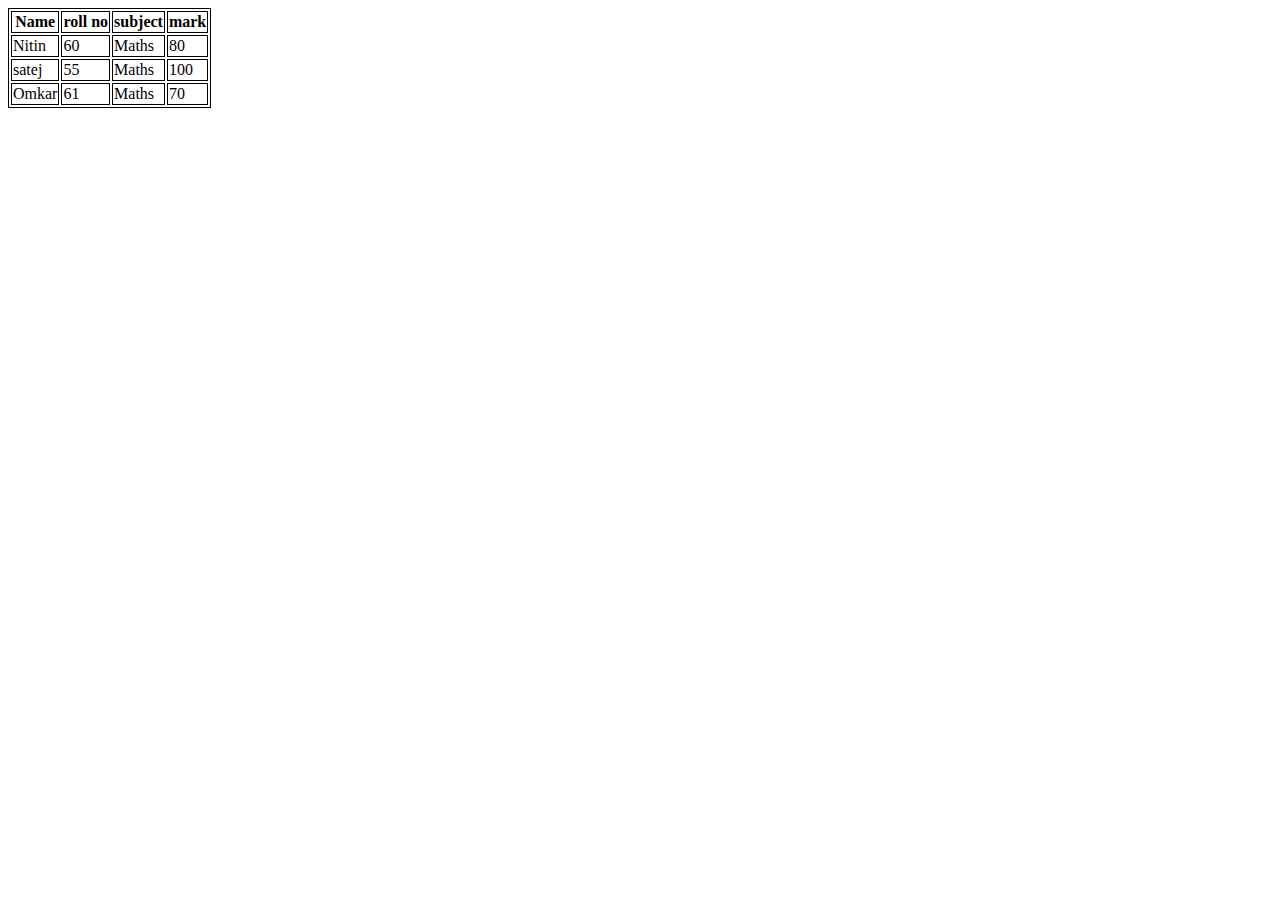
<file: index.html>
<!DOCTYPE html>
<html lang="en">
<head>
    <meta charset="UTF-8">
    <meta name="viewport" content="width=device-width, initial-scale=1.0">
    <title>Document</title>
</head>
<style>
    table, th, td {
  border: 1px solid black;
  align-items: center;
}
</style>
<body>
	<table>
		<tr>
			<th>Name</th>
			<th>roll no</th>
			<th>subject</th>
            <th>mark</th>
		</tr>
		<tr>
			<td>Nitin</td>
			<td>60</td>
			<td>Maths</td>
            <td>80</td>
		</tr>
		<tr>
			<td>satej</td>
			<td>55</td>
			<td>Maths</td>
            <td>100</td>
		</tr>
		<tr>
			<td>Omkar</td>
			<td>61</td>
			<td>Maths</td>
            <td>70</td>
		</tr>
	</table>
</body>

</html>
</file>
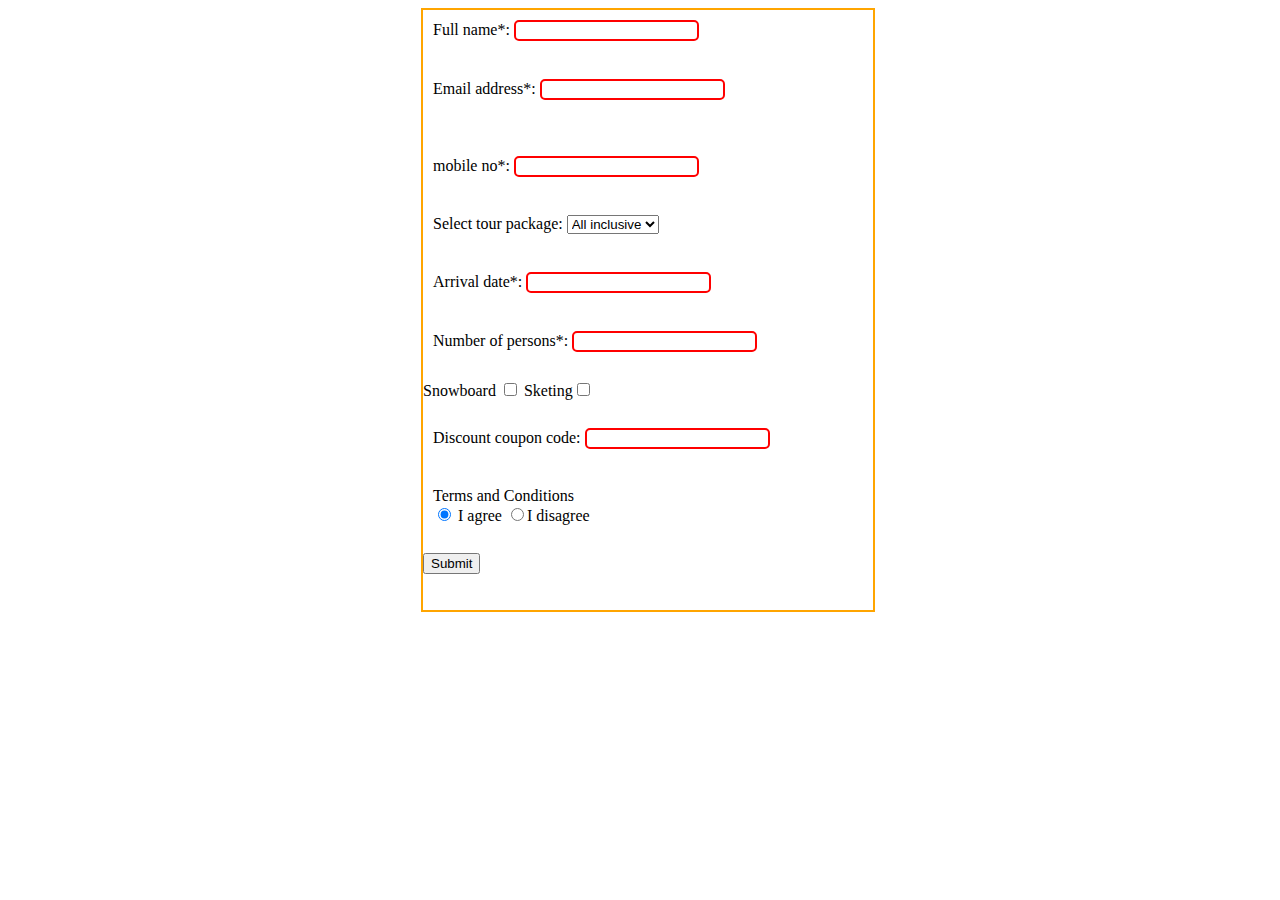
<file: form.html>
<!DOCTYPE html>
<html lang="en">
<head>
    <meta charset="UTF-8">
    <meta name="viewport" content="width=device-width, initial-scale=1.0">
    <title>reservation</form></title>
    <link rel="stylesheet" href="form.css">
</head>

<body>
    
</html><form style="display: grid; justify-content: center;" name="reservation" method="post">
    
    <section>
      <div class="raj">
      <div class="text-fields">
        <label for="name">Full name*:</label>
        <input type="text" id="name" name="name">
      </div>
      <br>
      <div class="text-fields">
        <label for="email">Email address*:</label>
        <input type="text" id="email" name="email">
      </div>
      <br>
      <br>
      <div class="text-fields">
        <label for="mobile no">mobile no*:</label>
        <input type="text" id="no" name="no">
      </div>
      <br>
      <div class="text-fields">
        <label for="package">Select tour package:</label>
        <select id="package">
          <option value="option-1">All inclusive</option>
          <option value="option-2">Mini-trip</option>
          <option value="option-3">Stay-cation</option>
        </select>
      </div>
      <br>
      <div class="text-fields">
        <label for="arrival">Arrival date*:</label>
        <input type="text" id="arrival" name="arrival">
      </div>
      <br>
      <div class="text-fields">
        <label for="number-people">Number of persons*:</label>
        <input type="number">
      </div>
      <br>
  <div class="multiselect">
    <label for="snowboard">Snowboard
      <input type="checkbox" name="option[]" value="1"></label>
    <label for="skiing">Sketing<input type="checkbox" name="option[]" value="2"</label>
  </div>
    <br>
    <div class="text-fields">
      <label for="discount">Discount coupon code:</label>
      <input type="text" id="discount">
    </div>
    <br>
    <div class="text-fields">
      <label for="conditions">Terms and Conditions</label><br>
      <input type="radio" name="tnc" value="agree" checked> I agree
      <input type="radio" name="tnc" value="disagree">I disagree<br>
    </div>
    <br>
    <button type="submit" class="btn btn-large btn-primary" name="submit">Submit</button>
  </div></section>
    
  </form>
</body>
</file>
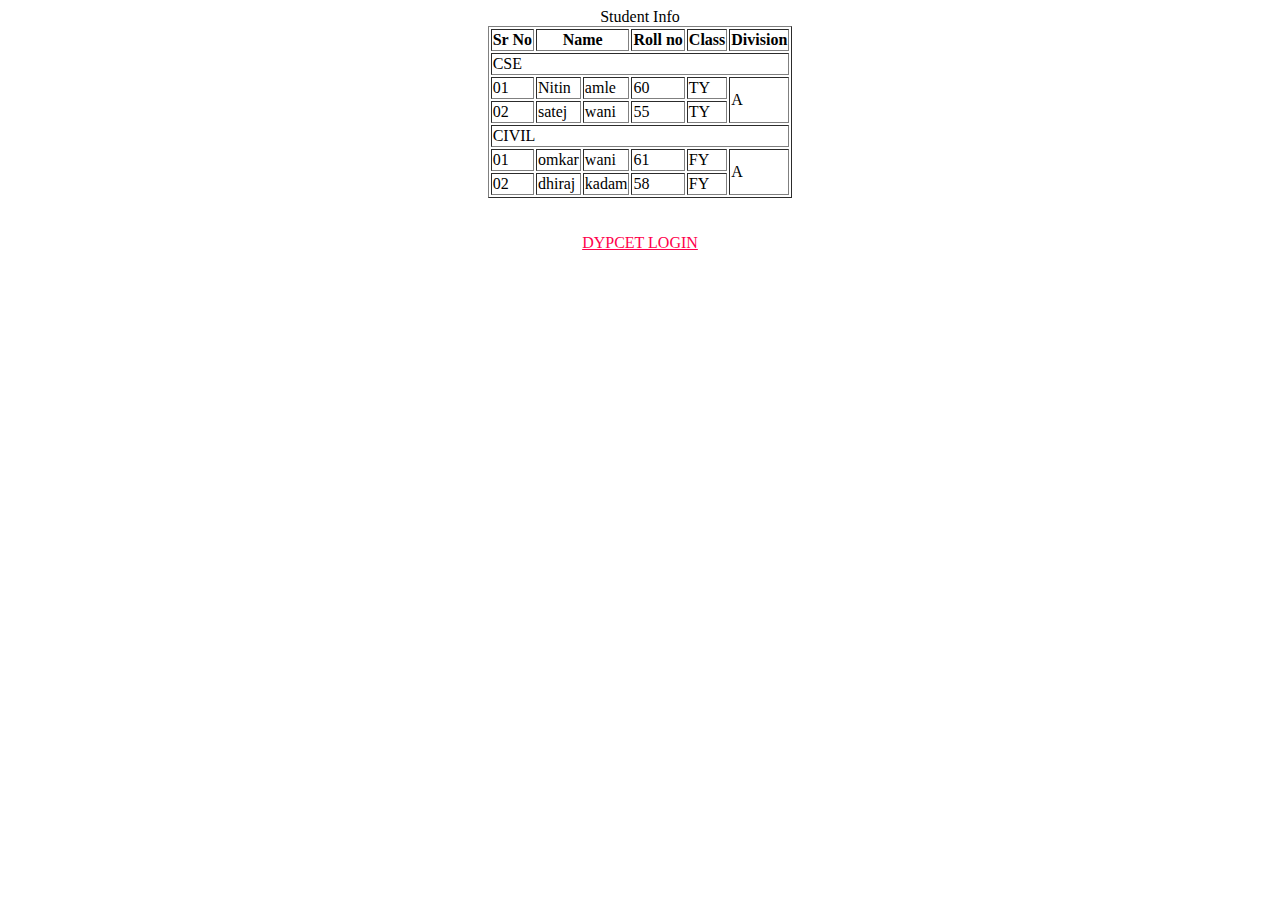
<file: table.html>
<!DOCTYPE html>
<html lang="en">

<head>
    <meta charset="UTF-8">
    <meta name="viewport" content="width=device-width, initial-scale=1.0">
    <title>Table</title>
 
<body style="background-color: white;">
 <center>   <table border="1" ; class="table">

    <caption>Student Info</caption>
    <th>Sr No</th>
    <th colspan="2">Name</th>
    <th>Roll no</th>
    <th>Class</th>
    <th>Division</th>
    <tr>
        
        <td colspan="6">CSE</td>
    
    </tr>
    <tr>
        <td>01</td>
        <td>Nitin</td>
        <td>amle</td>
        <td>60</td>
        <td>TY</td>
        <td rowspan="2">A</td>
    </tr>
    <tr>
        <td>02</td>
        <td>satej</td>
        <td>wani</td>
        <td>55</td>
        <td>TY</td>
    </tr>
    <tr>
        <td colspan="6">CIVIL</td>
    </tr>
    <tr>
        <td>01</td>
        <td>omkar</td>
        <td>wani</td>
        <td>61</td>
        <td>FY</td>
        <td rowspan="2">A</td>
    </tr>
    <tr>
        <td>02</td>
        <td>dhiraj</td>
        <td>kadam</td>
        <td>58</td>
        <td>FY</td>
    </tr>
</table>
<div style="text-align: center;">
    <br><br>
    <a href="https://me.dypgroup.edu.in/applicantLogins.htm?link=2d479349d18cdc58897daa8b15bfb410"
        style="text-align: center; color: rgb(255, 0, 76);">DYPCET LOGIN</a>
</div></center>
</body>

</html>
</file>
<file: form.css>
body{
    height: 100%;
    width: 100%;


}
.raj{

    height: 600px;
    width: 450px;
    border: 2px solid orange ;
}
.text-fields{
    margin: 5px;
    padding: 5px 5px 5px 5px;

}
input{
    border: 2px solid red;
    border-radius: 5px;
}
input[type=submit]{
    margin-right: 20px;
}
</file>
